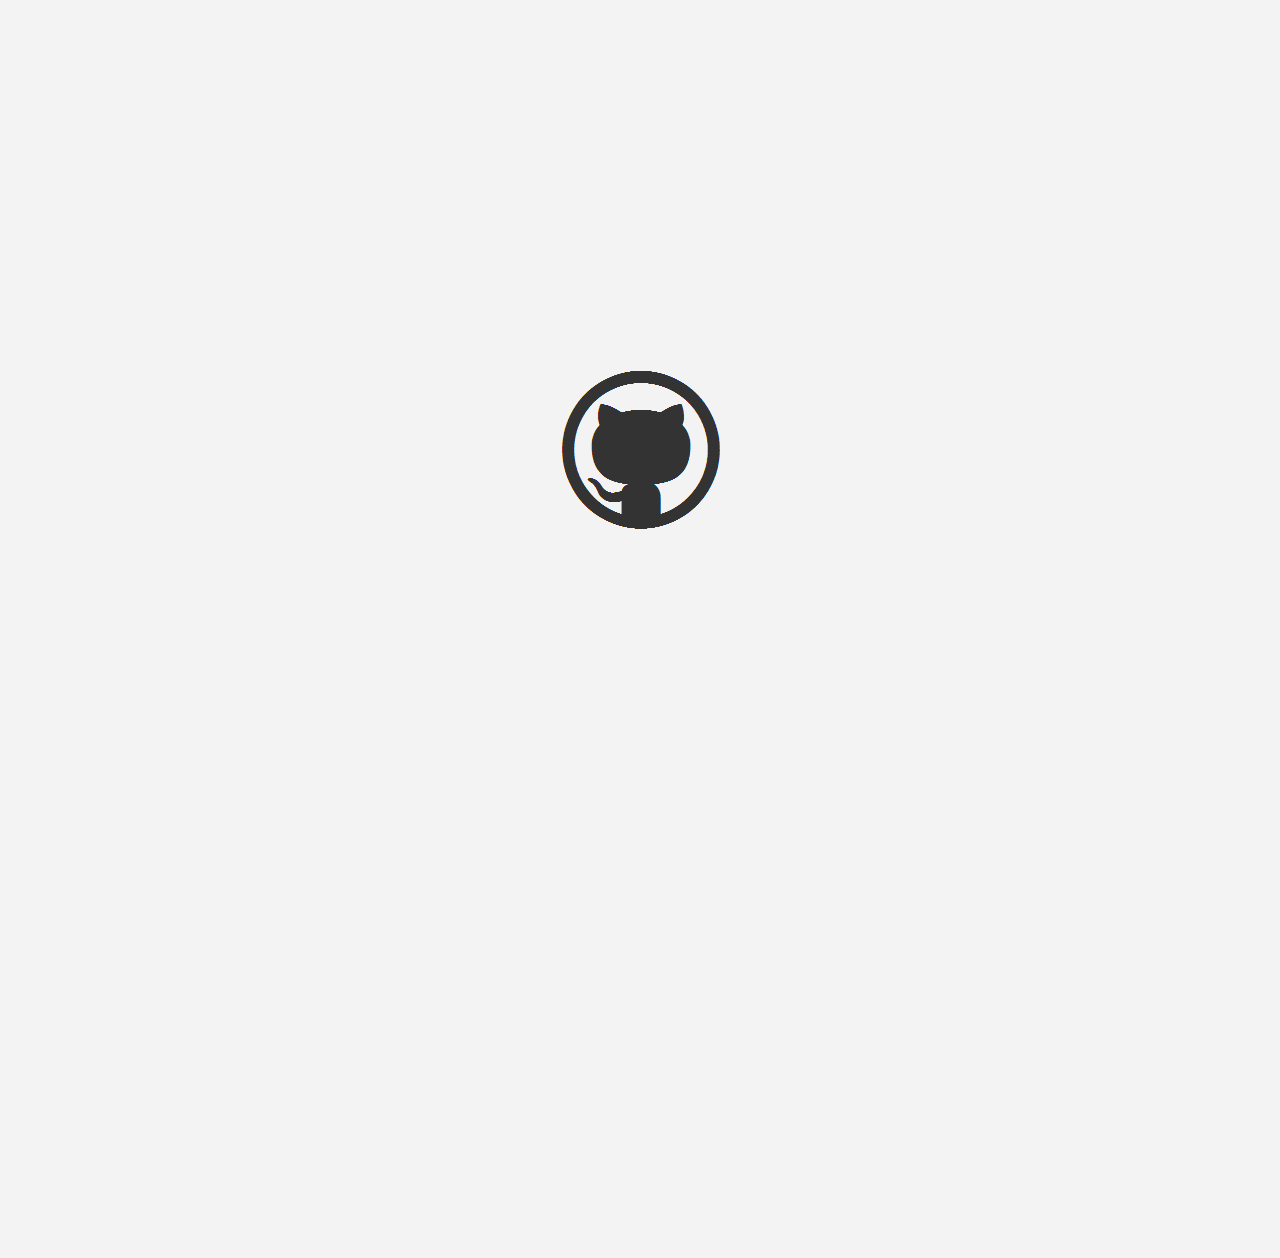
<file: src-next/index.html>
<!DOCTYPE html>
<html lang="en">
<head>
	<meta charset="utf-8" />
	<title>GitHub</title>
	<script src="oex_shim/operaextensions_background.js"></script>
	<script src="exported_prefs.js"></script>
	<link href="style.css" rel="stylesheet" />
</head>

<body>
	<output id="notifications-count"></output>
	<script src="scripts/background.js"></script>
</body>
</html>
</file>
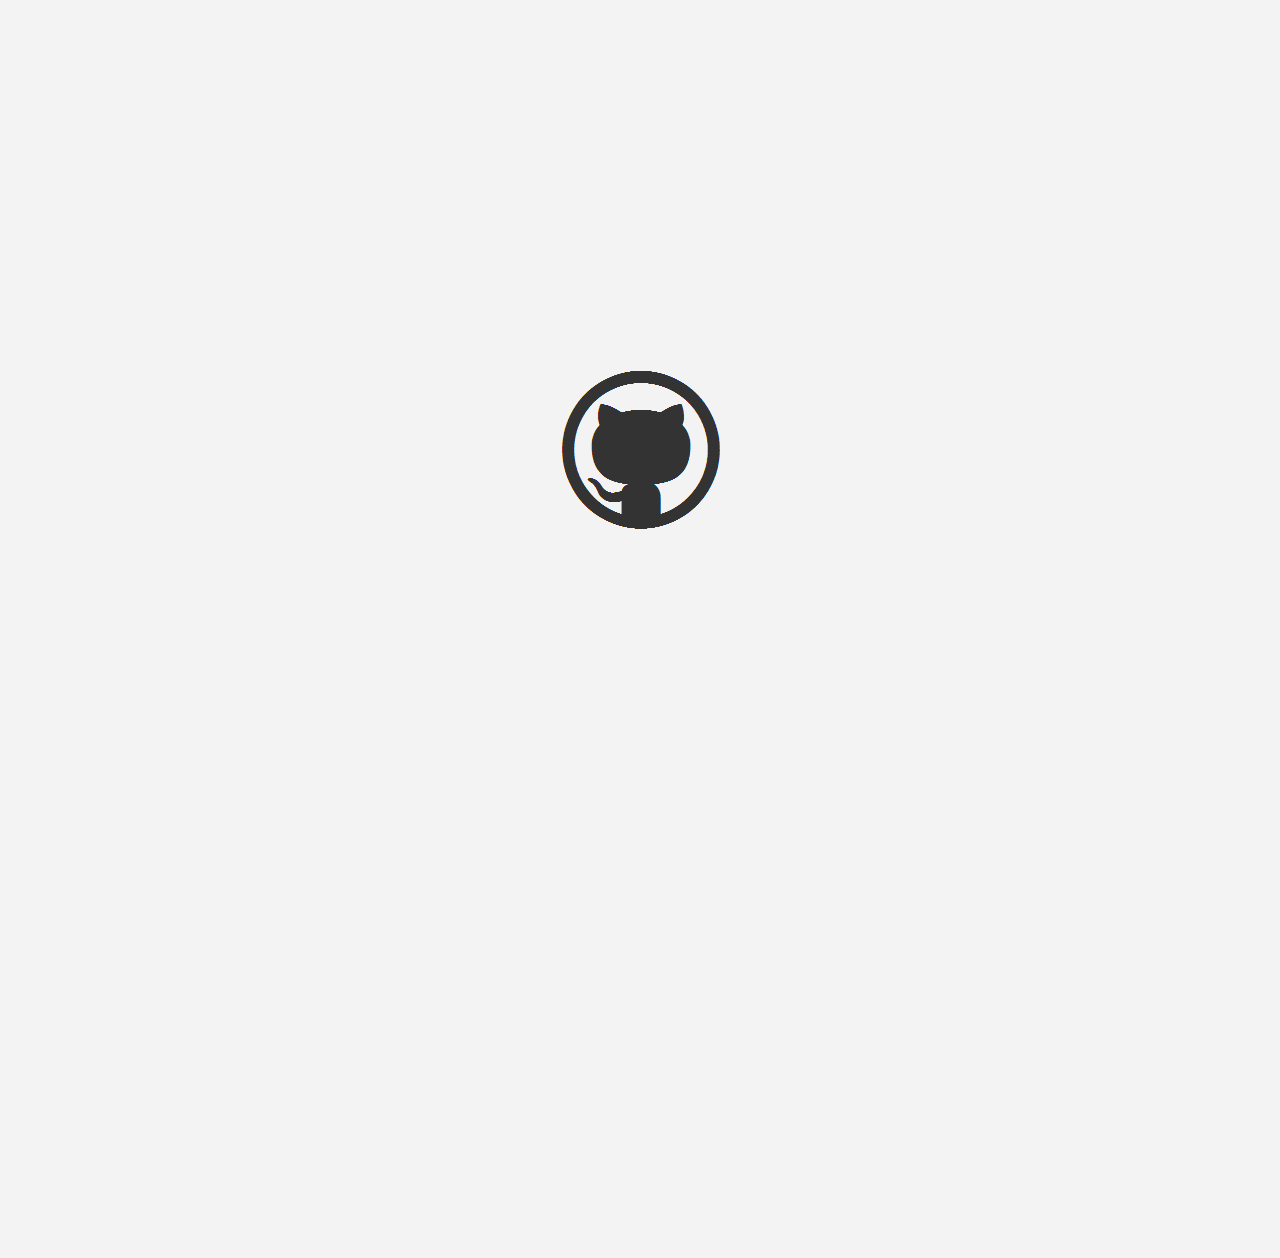
<file: src/index.html>
<!DOCTYPE html>
<html lang="en">
	<head>
		<meta charset="utf-8" />
		<title>GitHub</title>
		<link rel="stylesheet" href="style.css" />
	</head>

	<body>
		<output id="notifications-count"></output>

		<script src="scripts/background.js"></script>
	</body>
</html>
</file>
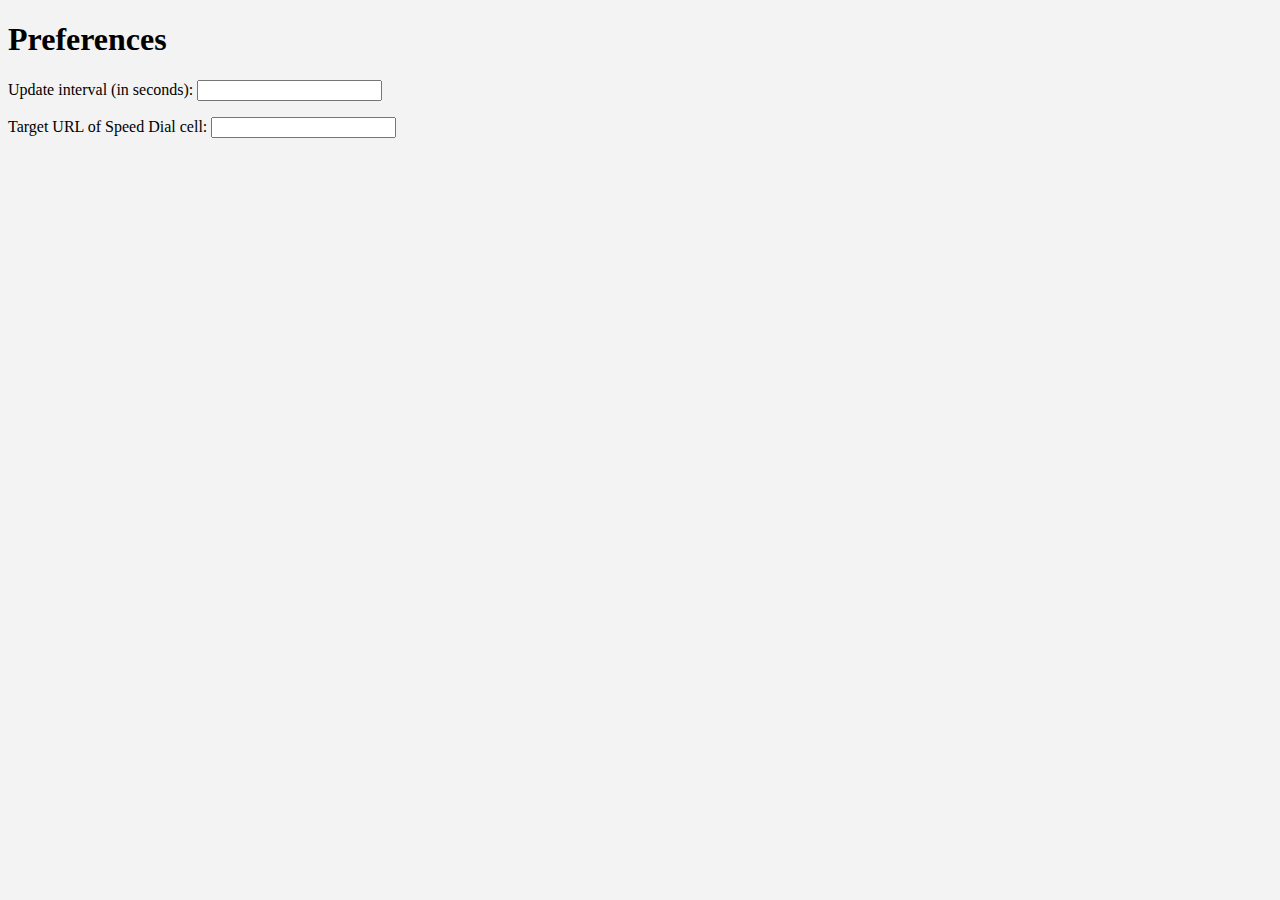
<file: src-next/options.html>
<!DOCTYPE html>
<html lang="en">
<head>
	<meta charset="utf-8" />
	<title>GitHub notifications preferences</title>
	<script src="oex_shim/operaextensions_popup.js"></script>
	<style rel="stylesheet">
		body {
			background-color:#F3F3F3;
		}
	</style>
</head>

<body>
	<h1>Preferences</h1>
	<p>
		<label for="update-interval">Update interval (in seconds)</label>:
		<input id="update-interval" min="30" type="number" />
	</p>
	<p>
		<label for="base-url">Target URL of Speed Dial cell</label>:
		<input id="base-url" type="url" />
	</p>

	<script src="scripts/options_behaviour.js"></script>
</body>
</html>
</file>
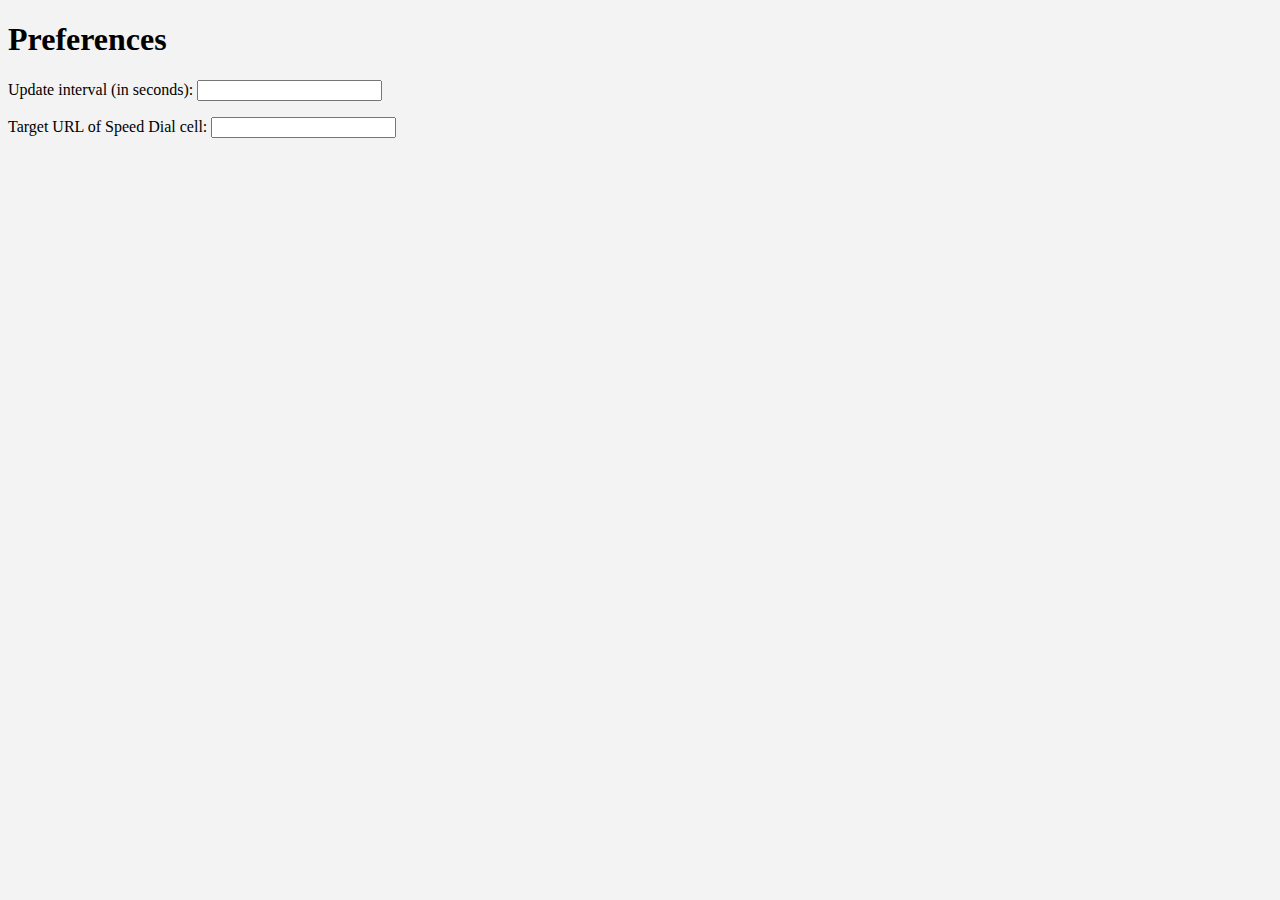
<file: src/options.html>
<!DOCTYPE html>
<html lang="en">
	<head>
		<meta charset="utf-8" />
		<title>GitHub notifications preferences</title>
		<style rel="stylesheet">
			body {
				background-color:#F3F3F3;
			}
		</style>
	</head>

	<body>
		<h1>Preferences</h1>

		<p>
			<label for="update-interval">Update interval (in seconds)</label>:
			<input id="update-interval" type="number" min="30" />
		</p>
		<p>
			<label for="base-url">Target URL of Speed Dial cell</label>:
			<input id="base-url" type="url" />
		</p>

		<script>
			var updateIntervalElement = document.getElementById("update-interval"),
				baseUrlElement = document.getElementById("base-url")

			updateIntervalElement.addEventListener("change", function() {
				widget.preferences["update-interval"] = this.value;
			}, false)

			baseUrlElement.addEventListener("change", function() {
				widget.preferences["base-url"] = this.value;
			}, false)

			updateIntervalElement.value = widget.preferences["update-interval"]
			baseUrlElement.value = widget.preferences["base-url"]
		</script>
	</body>
</html>
</file>
<file: src-next/style.css>
html {
	height:100%;
}

body {
	margin:0;
	padding:28% 0 0 0;
	height:100%;
	text-align:center;
	background:#F3F3F3 url('images/octocat_logo.png') center center no-repeat;
}

#notifications-count {
	color:white;
	font-weight:bolder;
	font-family:sans-serif;
	font-size:120%;
}
</file>
<file: src/style.css>
html {
	height:100%;
}

body {
	margin:0;
	padding:28% 0 0 0;
	height:100%;
	text-align:center;
	background:#F3F3F3 url('images/octocat_logo.png') center center no-repeat;
}

#notifications-count {
	color:white;
	font-weight:bolder;
	font-family:sans-serif;
	font-size:120%;
}
</file>
